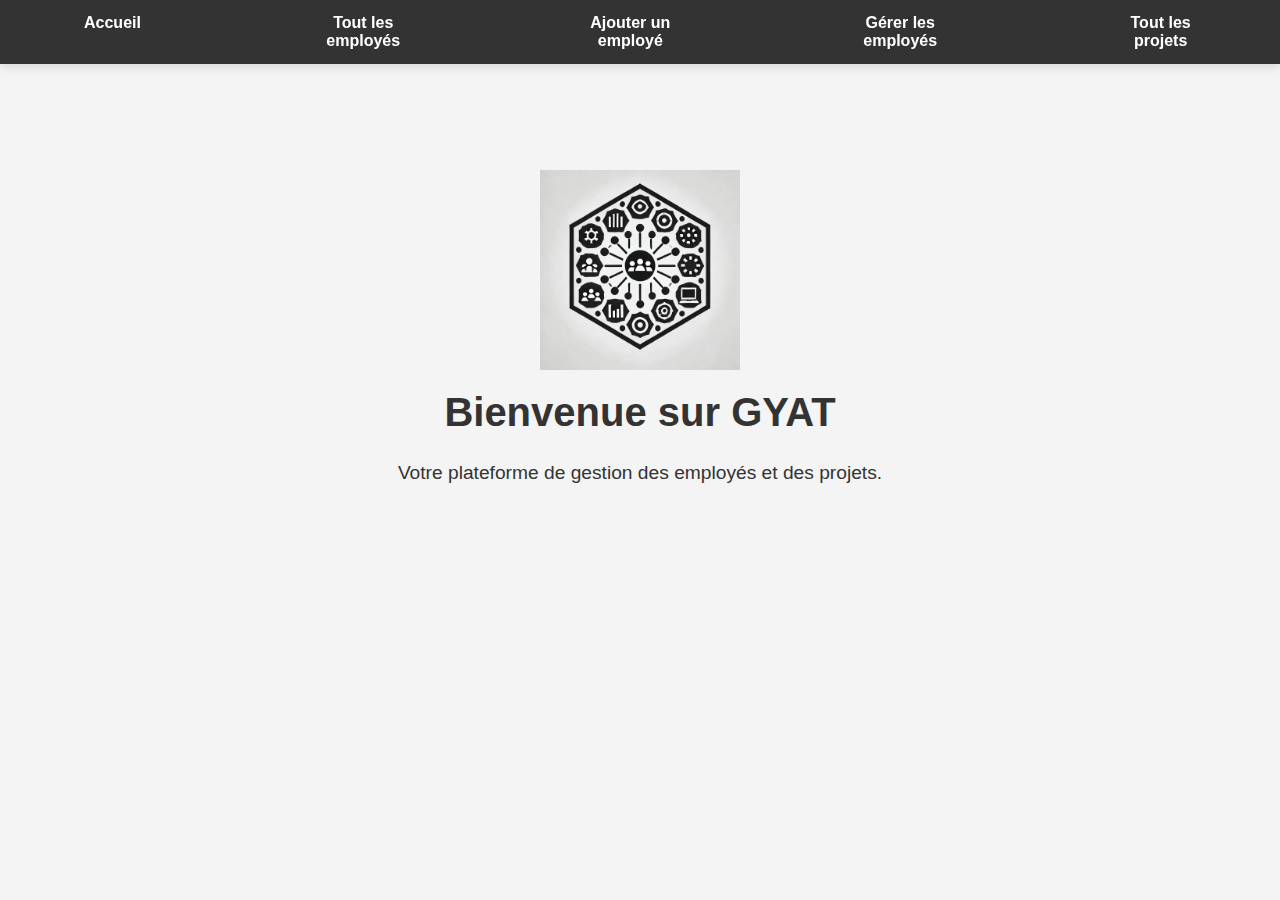
<file: templates/index.html>
<!DOCTYPE html>
<html lang="en">
<head>
    <meta charset="UTF-8">
    <meta name="viewport" content="width=device-width, initial-scale=1.0">
    <link rel="stylesheet" href="../static/style/style.css">
    <link rel="stylesheet" href="../static/style/index.css">
    <link rel="icon" href="../static/image/entreprise.png" type="image/png">
    <title>GYAT</title>
</head>
<body>
    <div class="navbar">
        <a href="/">Accueil</a>
        <a href="allemployes">Tout les employés</a>
        <a href="addemploye">Ajouter un employé</a>
        <a href="manage">Gérer les employés</a>
        <a href="allprojects">Tout les projets</a>
    </div>
    <div class="content">
        <img src="../static/image/entreprise.png" alt="Logo" class="centered-image">
        <h1>Bienvenue sur GYAT</h1>
        <p>Votre plateforme de gestion des employés et des projets.</p>
    </div>
</body>
</html>
</file>
<file: static/style/style.css>
body {
    margin: 0;
    font-family: Arial, sans-serif;
}

/* Navbar Styles */
.navbar {
    background-color: #333;
    display: flex;
    margin-bottom: 5%;
    overflow: hidden;
    position: fixed;
    top: 0;
    width: 100%;
    z-index: 1000;
    gap: 1%;
    box-shadow: 0 4px 8px rgba(0, 0, 0, 0.1);
}

.navbar a {
    float: left;
    display: block;
    color: white;
    text-align: center;
    padding: 14px 20px;
    text-decoration: none;
    margin-left: 5%;
    margin-right: 5%;
    font-weight: bold;
    transition: background-color 0.3s, color 0.3s;
}

.navbar a:hover {
    background-color: #ddd;
    color: black;
}

/* Pour éviter que le contenu se cache sous la navbar */
.content {
    padding-top: 100px;
}

.centered-image {
    display: block;
    margin-left: auto;
    margin-right: auto;
    width: 50%; /* Adjust the width as needed */
}

.employes-content, .projects-content {
    display: grid;
    grid-template-columns: repeat(auto-fill, minmax(300px, 1fr));
    gap: 5%; /* Augmenter l'espace entre les cartes */
    justify-content: center;
    margin-top: 5%;
    margin-left: 2%;
}
/* Conteneur de la carte */
.card, .card2{
    width: 300px;
    height: 300px;
    margin-top: 20px;
}

.card-inner{
    position: relative;
    width: 100%;
    height: 100%;
    transition: transform 0.6s;
    transform-style: preserve-3d;
    cursor: pointer;
    transform-origin: center; /* Assure que la rotation se fait au centre de la carte */
}

/* La classe flipped sera ajoutée via JavaScript */
.card.flipped .card-inner{
    transform: rotateY(180deg); /* Fait pivoter la carte lorsqu'elle est cliquée */
}

/* Faces avant et arrière de la carte */
.card-front, .card-back {
    position: absolute;
    width: 100%;
    height: 100%;
    backface-visibility: hidden; /* Masque l'arrière lorsque la carte tourne */
    display: flex;
    flex-direction: column;
    justify-content: center;
    align-items: center;
    font-family: Arial, sans-serif;
    font-size: 16px;
    color: #333;
    background-color: #fff;
    border: 1px solid #ddd;
    border-radius: 8px;
    padding: 20px;
    box-shadow: 0 4px 8px rgba(0, 0, 0, 0.1);
    overflow-y: auto; /* Ajoute un défilement vertical si nécessaire */
}

.card-back {
    transform: rotateY(180deg);
    overflow-y: auto; /* Garde le défilement */
    padding: 10px;
}

.formulaire{
    margin-top: 100px;
}

.project-formulaire{
    display: none;
    margin-top: 600px;
    margin-bottom: 100px;
}

.card-back-content {
    overflow-y: auto;
    max-height: 100%;
    padding: 20px;
}
</file>
<file: static/style/index.css>
body {
    font-family: Arial, sans-serif;
    margin: 0;
    padding: 0;
    background-color: #f4f4f4;
    color: #333;
}
.content {
    text-align: center;
    margin: 20px;
}
.centered-image {
    max-width: 200px;
    height: auto;
    margin-top: 50px;
}
h1 {
    margin-top: 20px;
    font-size: 2.5em;
}
p {
    font-size: 1.2em;
    margin: 20px 0;
}
</file>
